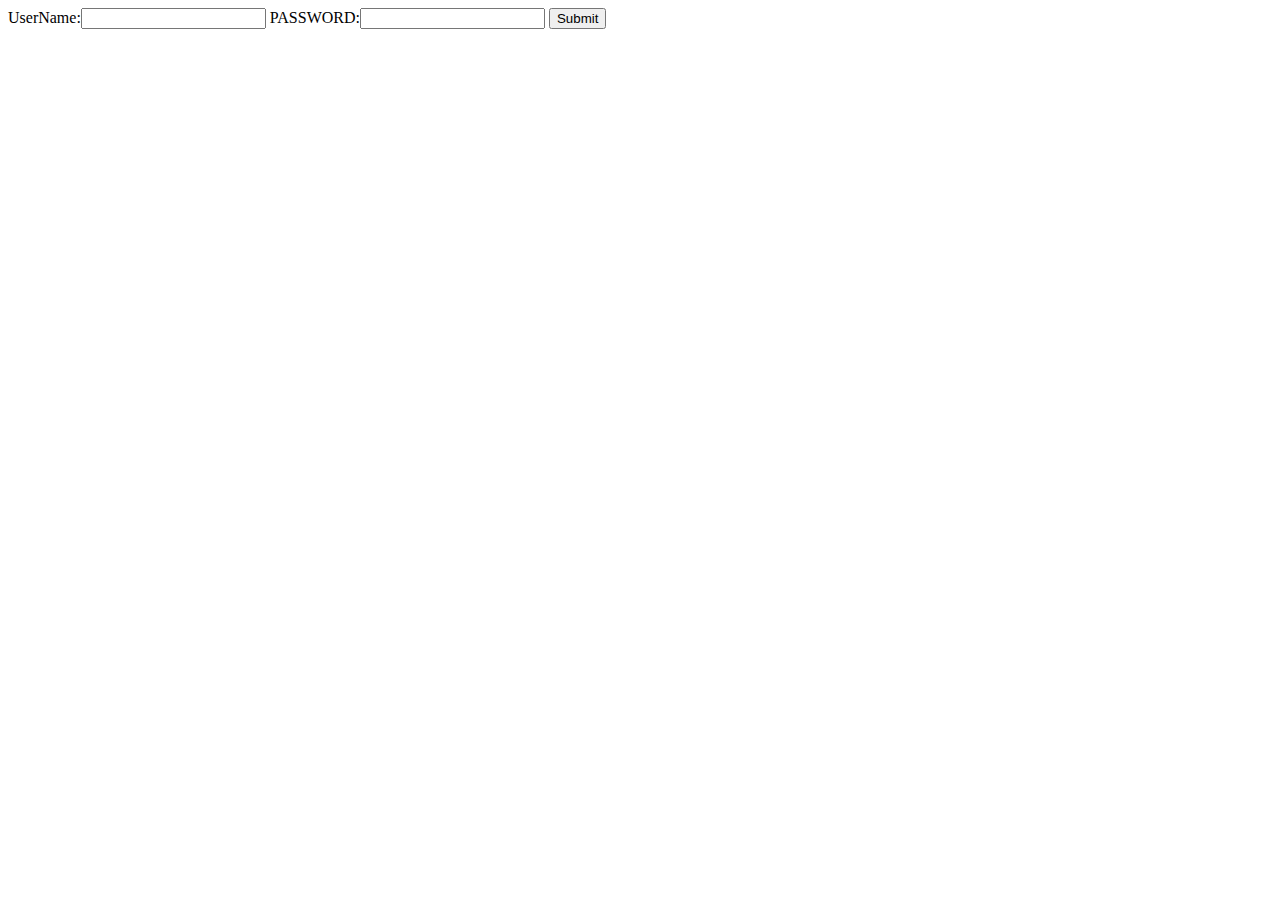
<file: Famer_website/main/login.html>
<!DOCTYPE html>
<html lang="en">
<head>
    <meta charset="UTF-8">
    <meta http-equiv="X-UA-Compatible" content="IE=edge">
    <meta name="viewport" content="width=device-width, initial-scale=1.0">
    <title>LOGIN</title>
</head>
<body>
    UserName:<input type="text" id="usr"> 
    PASSWORD:<input type="password" id="pass">
    <input type="submit" onclick="myfunc()">
</body>
</html>


<script>

    function myfunc(){
        var username=document.getElementById('usr').value;
        var pass=document.getElementById('pass').value;
       console.log(username)
       console.log(pass)
        if (username==="root" && pass==="pass"){
            window.open('index.html', '_blank');
    }   else{

        alert("galat hain bc");
    }


    }

</script>
</file>
